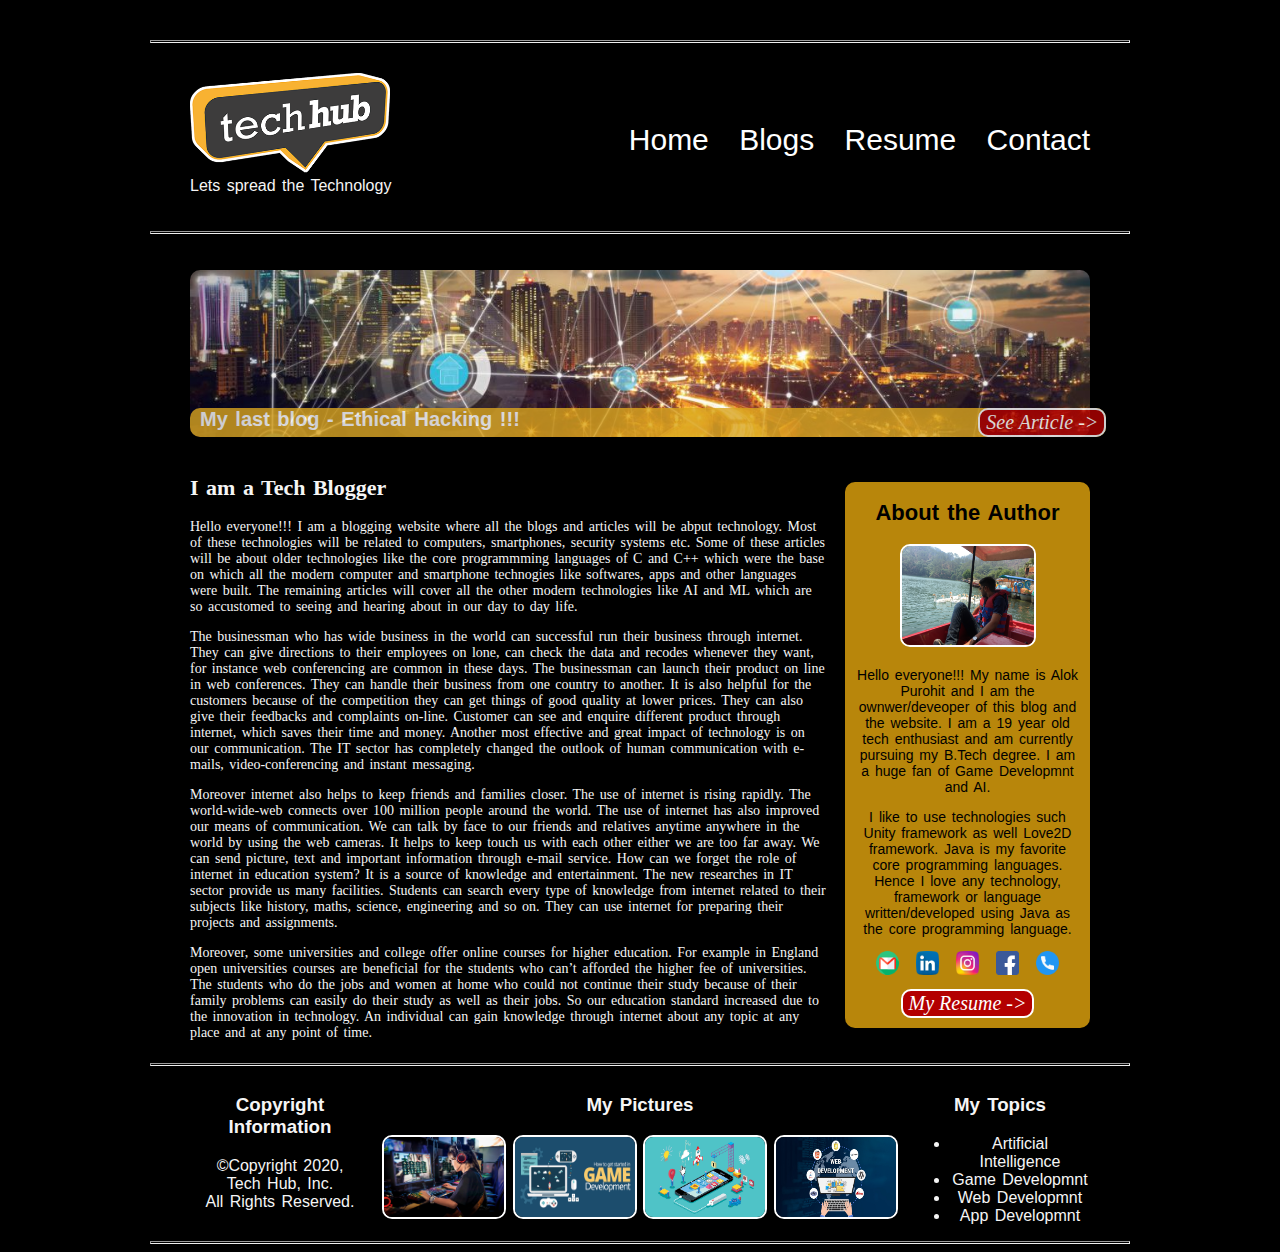
<file: index.html>
<!DOCTYPE html>
<html lang="en">

<head>
    <meta charset="UTF-8">
    <meta name="viewport" content="width=device-width, initial-scale=1.0">
    <title>Tech Hub - Home</title>
    <link rel="stylesheet" href="styles.css">
    <link rel="stylesheet" href="index_styles.css">
    <link rel="icon" type="image/jpg" href="Images&Icons/logo.png">
</head>

<body>
    <hr>

    <header>
        <img class="main_heading" src="Images&Icons/logo.png" alt="logo" width="200" height="100">
        <nav id="navbar">
            <a href="index.html">Home</a>
            <a href="blogs.html">Blogs</a>
            <a href="resume.html">Resume</a>
            <a href="contact.html">Contact</a>
        </nav>
        <div class="main_heading">Lets spread the Technology</div>
    </header>

    <hr>

    <main>
        <div style="position: relative;">
            <figure>
                <img id="main_image" src="Images&Icons/tech_image.jpg" alt="Main Tech image">
                <figcaption id="main_imgcap_container">
                    <div id="main_imgcap">
                        <span>My last blog - Ethical Hacking !!!</span>
                        <span>
                            <button onclick="document.location='blogs.html'" title="See My Last Article">
                                See Article ->
                            </button>
                        </span>
                    </div>
                </figcaption>
            </figure>
        </div>

        <section>

            <article id="main_article">
                <h2>I am a Tech Blogger</h2>
                <p>
                    Hello everyone!!! I am a blogging website where all the blogs and articles will be abput technology.
                    Most of these technologies will be related to computers, smartphones, security systems etc. Some of
                    these articles will be about older technologies like the core programmming languages of C and C++
                    which
                    were the base on which all the modern computer and smartphone technogies like softwares, apps and
                    other
                    languages were built. The remaining articles will cover all the other modern technologies like AI
                    and ML
                    which are so accustomed to seeing and hearing about in our day to day life.
                </p>
                <p>
                    The businessman who has wide business in the world can successful run their business through
                    internet.
                    They can give directions to their employees on lone, can check the data and recodes whenever they
                    want,
                    for instance web conferencing are common in these days. The businessman can launch their product on
                    line
                    in web conferences. They can handle their business from one country to another. It is also helpful
                    for
                    the customers because of the competition they can get things of good quality at lower prices. They
                    can
                    also give their feedbacks and complaints on-line. Customer can see and enquire different product
                    through
                    internet, which saves their time and money. Another most effective and great impact of technology is
                    on
                    our communication. The IT sector has completely changed the outlook of human communication with
                    e-mails,
                    video-conferencing and instant messaging.
                </p>
                <p>
                    Moreover internet also helps to keep friends and families closer. The use of internet is rising
                    rapidly.
                    The world-wide-web connects over 100 million people around the world. The use of internet has also
                    improved our means of communication. We can talk by face to our friends and relatives anytime
                    anywhere
                    in the world by using the web cameras. It helps to keep touch us with each other either we are too
                    far
                    away. We can send picture, text and important information through e-mail service. How can we forget
                    the
                    role of internet in education system? It is a source of knowledge and entertainment. The new
                    researches
                    in IT sector provide us many facilities. Students can search every type of knowledge from internet
                    related to their subjects like history, maths, science, engineering and so on. They can use internet
                    for
                    preparing their projects and assignments.
                </p>
                <p>
                    Moreover, some universities and college offer online courses for higher education. For example in
                    England open universities courses are beneficial for the students who can’t afforded the higher fee
                    of
                    universities. The students who do the jobs and women at home who could not continue their study
                    because
                    of their family problems can easily do their study as well as their jobs. So our education standard
                    increased due to the innovation in technology. An individual can gain knowledge through internet
                    about
                    any topic at any place and at any point of time.
            </article>

            <aside id="author_info">
                <h2>About the Author</h2>

                <figure>
                    <img id="author_image" src="Images&Icons/author.jpg" alt="Author's photo">
                </figure>

                <p>
                    Hello everyone!!! My name is Alok Purohit and I am the ownwer/deveoper of this blog and the website.
                    I am a 19 year old tech enthusiast and am currently pursuing my B.Tech degree. I am a huge fan of
                    Game
                    Developmnt and AI.
                </p>
                <p>
                    I like to use technologies such Unity framework as well Love2D framework. Java is my favorite core
                    programming languages. Hence I love any technology, framework or language written/developed using
                    Java
                    as the core programming language.
                </p>

                <div class="contact_link">

                    <a class="contact_link" href="mailto:alokpurohit18@gmail.com">
                        <img class="contact_icons" src="Images&Icons/mail.png" alt="email icon">
                    </a>

                    <a class="contact_link" target="_blank" href="https://www.linkedin.com/in/alok-purohit-1941461a3/">
                        <img class="contact_icons" src="Images&Icons/linkedin.png" alt="linkedin icon">
                    </a>

                    <a class="contact_link" target="_blank" href="https://www.instagram.com/alokpurohit18/?hl=en">
                        <img class="contact_icons" src="Images&Icons/instagram.png" alt="instagram icon">
                    </a>

                    <a class="contact_link" target="_blank" href="https://www.facebook.com/alok.purohit.5439">
                        <img class="contact_icons" src="Images&Icons/facebook.png" alt="facebook icoon">
                    </a>

                    <a class="contact_link" href="tel:7718064605">
                        <img class="contact_icons" src="Images&Icons/call.png" alt="phone icon">
                    </a>

                </div>

                <div>
                    <button onclick="document.location='resume.html'" title="See My Resume">My Resume -></button>
                </div>

            </aside>
        </section>
    </main>

    <hr>

    <footer>
        <div id="copy_info">
            <h3>
                Copyright Information
            </h3>
            &copy;Copyright 2020,<br>Tech Hub, Inc.<br>All Rights Reserved.
        </div>
        <div id="my_pictures">
            <h3>
                My Pictures
            </h3>
            <img src="Images&Icons/GD1.jpg" alt="Game Developmnt" width="120" height="80">
            <img src="Images&Icons/GD2.png" alt="Game Developmnt" width="120" height="80">
            <img src="Images&Icons/AD.png" alt="App Developmnt" width="120" height="80">
            <img src="Images&Icons/WD.jpeg" alt="Web Developmnt" width="120" height="80">
        </div>
        <div id="my_topics">
            <h3>
                My Topics
            </h3>
            <ul>
                <li>Artificial Intelligence</li>
                <li>Game Developmnt</li>
                <li>Web Developmnt</li>
                <li>App Developmnt</li>
            </ul>
        </div>
    </footer>

    <hr>

</body>

</html>
</file>
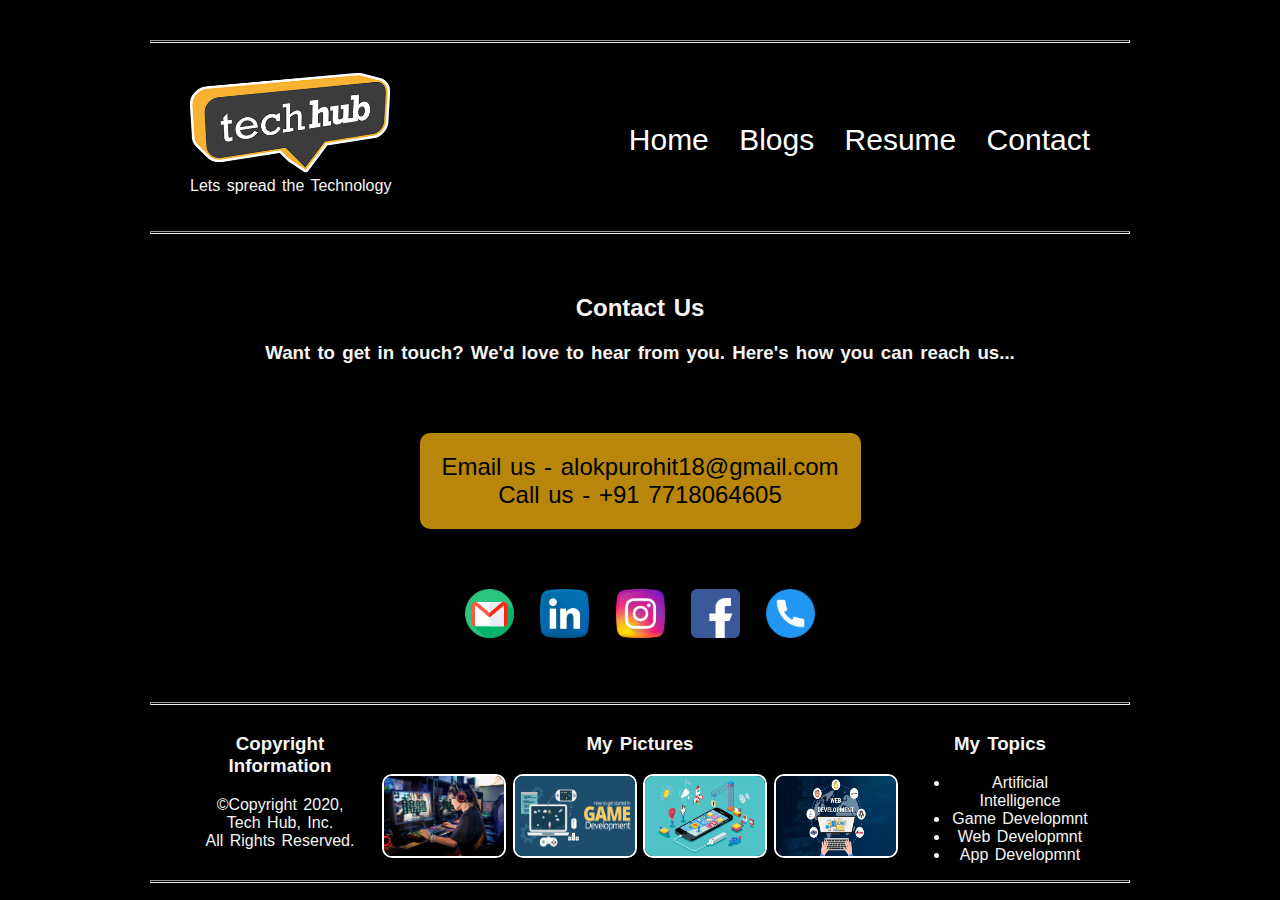
<file: contact.html>
<!DOCTYPE html>
<html lang="en">

<head>
    <meta charset="UTF-8">
    <meta name="viewport" content="width=device-width, initial-scale=1.0">
    <title>Tech Hub - Contact</title>
    <link rel="stylesheet" href="styles.css">
    <link rel="stylesheet" href="resume_contact_styles.css">
    <link rel="icon" type="image/jpg" href="Images&Icons/logo.png">
</head>

<body>
    <hr>

    <header>
        <img class="main_heading" src="Images&Icons/logo.png" alt="logo" width="200" height="100">
        <nav id="navbar">
            <a href="index.html">Home</a>
            <a href="blogs.html">Blogs</a>
            <a href="resume.html">Resume</a>
            <a href="contact.html">Contact</a>
        </nav>
        <div class="main_heading">Lets spread the Technology</div>
    </header>

    <hr>

    <main>
        <section>
            <h2>
                Contact Us
            </h2>

            <h3>
                Want to get in touch? We'd love to hear from you. Here's how you can reach us...
            </h3>

            <div id="contact_one">
                Email us - alokpurohit18@gmail.com<br>
                Call us - +91 7718064605
            </div>

            <div id="contact_two">

                <a class="contact_link" href="mailto:alokpurohit18@gmail.com">
                    <img class="contact_icons" src="Images&Icons/mail.png" alt="email icon">
                </a>

                <a class="contact_link" target="_blank" href="https://www.linkedin.com/in/alok-purohit-1941461a3/">
                    <img class="contact_icons" src="Images&Icons/linkedin.png" alt="linkedin icon">
                </a>

                <a class="contact_link" target="_blank" href="https://www.instagram.com/alokpurohit18/?hl=en">
                    <img class="contact_icons" src="Images&Icons/instagram.png" alt="instagram icon">
                </a>

                <a class="contact_link" target="_blank" href="https://www.facebook.com/alok.purohit.5439">
                    <img class="contact_icons" src="Images&Icons/facebook.png" alt="facebook icoon">
                </a>

                <a class="contact_link" href="tel:7718064605">
                    <img class="contact_icons" src="Images&Icons/call.png" alt="phone icon">
                </a>

            </div>

        </section>
    </main>





    <hr>

    <footer>
        <div id="copy_info">
            <h3>
                Copyright Information
            </h3>
            &copy;Copyright 2020,<br>Tech Hub, Inc.<br>All Rights Reserved.
        </div>
        <div id="my_pictures">
            <h3>
                My Pictures
            </h3>
            <img src="Images&Icons/GD1.jpg" alt="Game Developmnt" width="120" height="80">
            <img src="Images&Icons/GD2.png" alt="Game Developmnt" width="120" height="80">
            <img src="Images&Icons/AD.png" alt="App Developmnt" width="120" height="80">
            <img src="Images&Icons/WD.jpeg" alt="Web Developmnt" width="120" height="80">
        </div>
        <div id="my_topics">
            <h3>
                My Topics
            </h3>
            <ul>
                <li>Artificial Intelligence</li>
                <li>Game Developmnt</li>
                <li>Web Developmnt</li>
                <li>App Developmnt</li>
            </ul>
        </div>
    </footer>

    <hr>
</body>

</html>
</file>
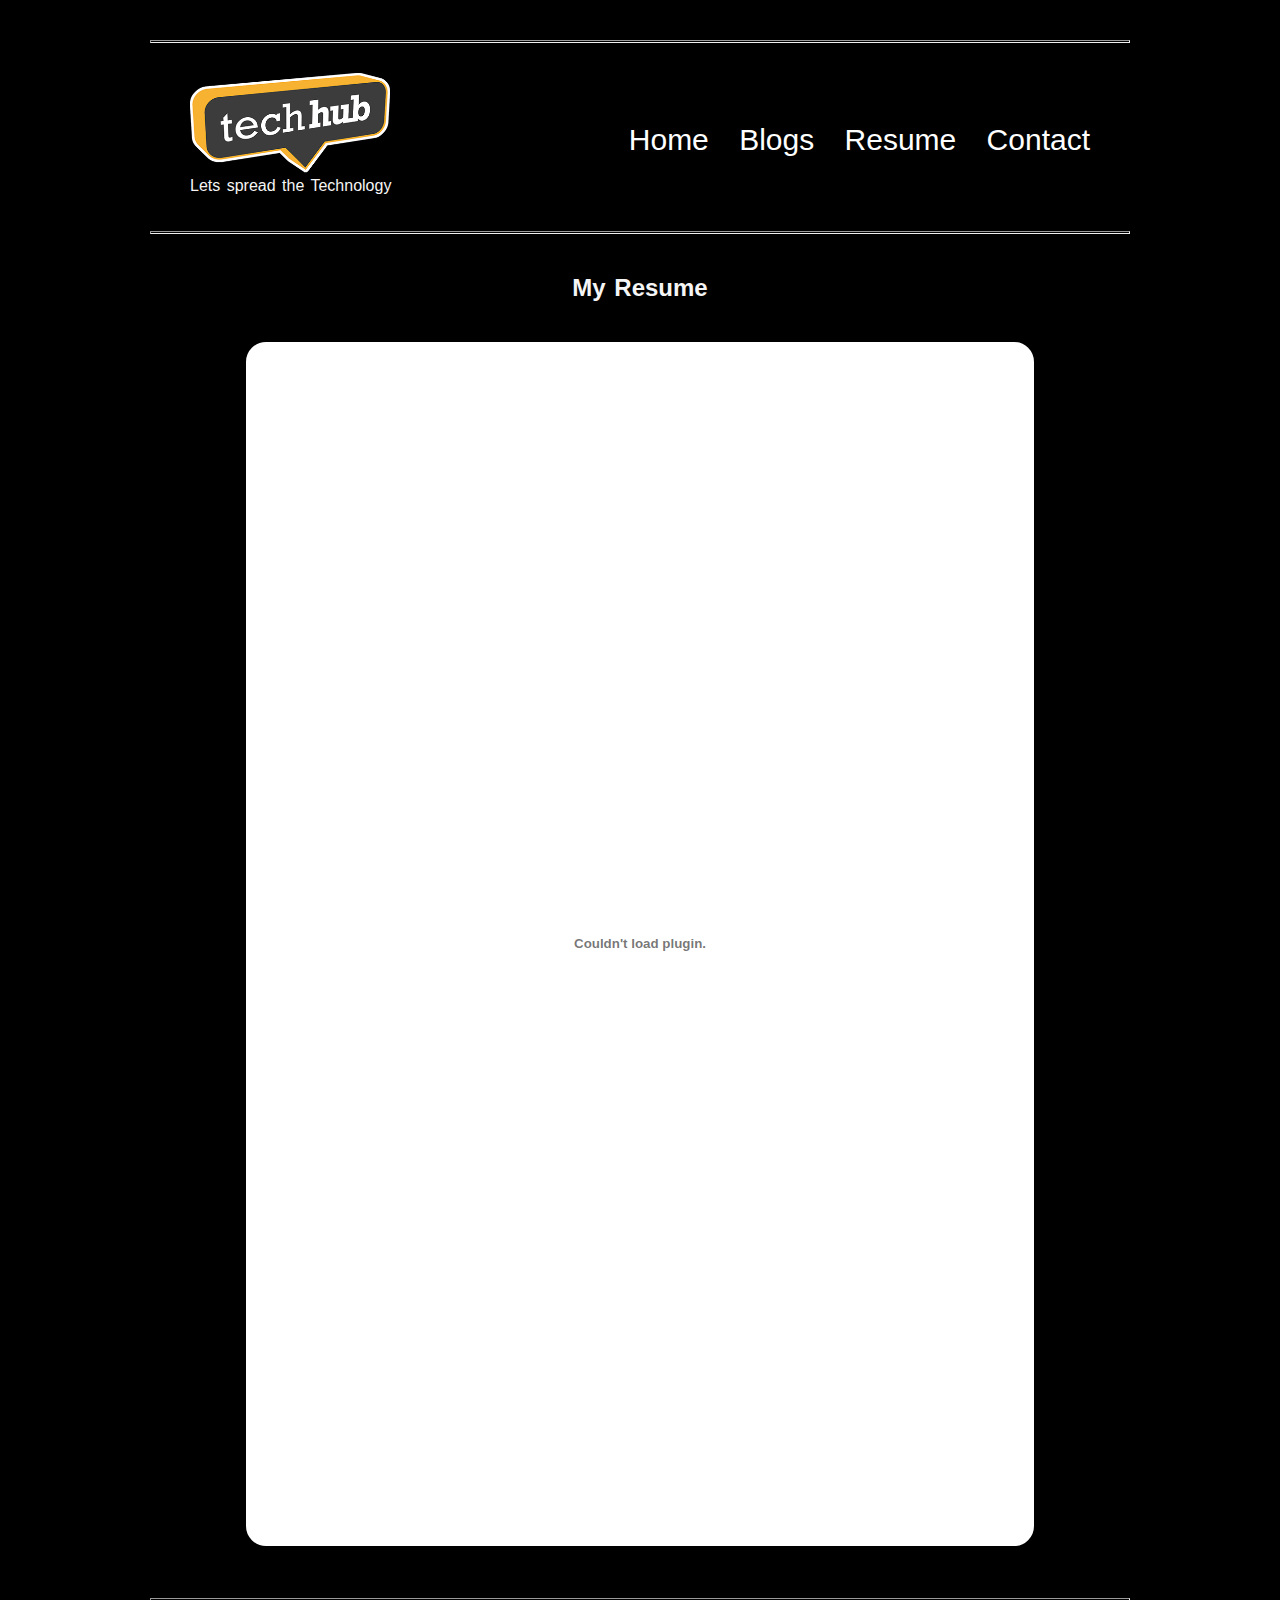
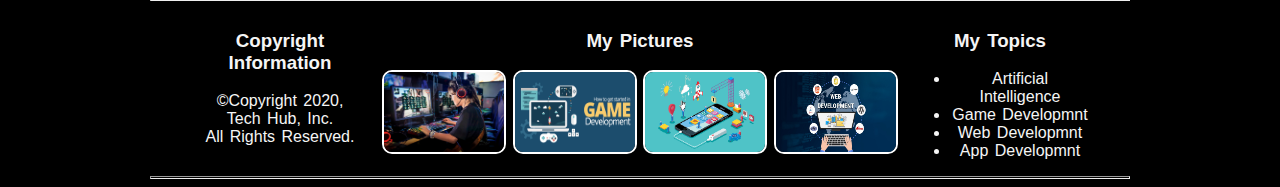
<file: resume.html>
<!DOCTYPE html>
<html lang="en">
<head>
    <meta charset="UTF-8">
    <meta name="viewport" content="width=device-width, initial-scale=1.0">
    <title>Tech Hub - Resume</title>
    <link rel="stylesheet" href="styles.css">
    <link rel="stylesheet" href="resume_contact_styles.css">
    <link rel="icon" type="image/jpg" href="Images&Icons/logo.png">
</head>
<body>
    <hr>

    <header>
        <img class="main_heading" src="Images&Icons/logo.png" alt="logo" width="200" height="100">
        <nav id="navbar">
            <a href="index.html">Home</a>
            <a href="blogs.html">Blogs</a>
            <a href="resume.html">Resume</a>
            <a href="contact.html">Contact</a>
        </nav>
        <div class="main_heading">Lets spread the Technology</div>
    </header>

    <hr>

    <main>
        <h2 class="resume_file">
            My Resume
        </h2>
        
        <div class="resume_file">
            <embed src="Resume.pdf" type="application/pdf">
        </div>
    </main>

    <hr>

    <footer>
        <div id="copy_info">
            <h3>
                Copyright Information
            </h3>
            &copy;Copyright 2020,<br>Tech Hub, Inc.<br>All Rights Reserved.
        </div>
        <div id="my_pictures">
            <h3>
                My Pictures
            </h3>
            <img src="Images&Icons/GD1.jpg" alt="Game Developmnt" width="120" height="80">
            <img src="Images&Icons/GD2.png" alt="Game Developmnt" width="120" height="80">
            <img src="Images&Icons/AD.png" alt="App Developmnt" width="120" height="80">
            <img src="Images&Icons/WD.jpeg" alt="Web Developmnt" width="120" height="80">
        </div>
        <div id="my_topics">
            <h3>
                My Topics
            </h3>
            <ul>
                <li>Artificial Intelligence</li>
                <li>Game Developmnt</li>
                <li>Web Developmnt</li>
                <li>App Developmnt</li>
            </ul>
        </div>
    </footer>

    <hr>
</body>
</html>
</file>
<file: styles.css>
body{
    background-color: black;
    color: whitesmoke ;
    margin-left: 150px;
    margin-right: 150px;
    margin-top: 40px;
    font-family: cursive, Arial, Helvetica, sans-serif; 
    letter-spacing: normal;
    word-spacing: 2px;
}

header{
    margin-top: 30px;
    text-align: justify;
    height: 150px;
}


.main_heading{
    padding-left: 40px;
}

nav{
    float: right;
    vertical-align: auto;
    font-size: 30px;
    padding-top: 50px;
    padding-right: 30px;
}  

header a{
    text-decoration: none;
    color: white;
    padding-left: 10px;
    padding-right: 10px;
}

header a:hover{
    background-color: darkgoldenrod;
    border: 2px solid white;
    border-radius: 10px;
}

hr{
    clear: both;
    height: 1px;
}

.contact_icons{
    width: 10%;
    height: 10%;
}

footer{
    clear: both;
    margin-left: 40px;
    margin-right: 40px;
    margin-top: 10px;
}

#copy_info{
    float: left;
    width: 20%;
    text-align: center;
}

#my_topics{
    float: left;
    width: 20%;
    text-align: center;
}

#my_pictures{
    float: left;
    text-align: center;
    width: 60%;
}

footer img{
    border: 2px solid white;
    border-radius: 10px;
}
</file>
<file: index_styles.css>
#main_image{
    margin-top: 20px;
    border-radius: 10px;
    width: 100%;
}

#main_imgcap_container{
    display: block;
    background-color:goldenrod;
    position: absolute;
    opacity: 80%;   
    border-radius: 10px;
    width: 93.5%;
    bottom: 4px;
}

#main_imgcap{
    padding-left: 10px;
    font-size: 20px;
    color: white;
    font-weight: bold;
    text-align: left;
}

button{
    float: right;
    background-color: #b30000;
    color: white;
    font-size: 20px;
    font-family: cursive;
    font-style: italic;
    border-radius: 10px;
    border: 2px solid white;
    opacity: 100%;
}

button:hover{
    transform: scale(1.2,1.2);
}

h2{
    font-size: 22px;
    font-weight: bold;
}

#main_article{
    width: 65%;
    float: left;
    font-size: 14px;
    font-family: cursive;
    padding-left: 40px;
}

#author_image{
    border: 2px solid white;
    border-radius: 10px;
    width: 80%;
    height: 80%;
}

#author_info{
    float: right; 
    text-align: center;
    width: 25%;
    background-color: darkgoldenrod;
    color: black;
    margin-right: 40px;
    margin-top: 25px;
    margin-bottom: 35px;
    border-radius: 10px;
}

.contact_link {
    text-decoration: none;
    padding-left: 5px;
    padding-right: 5px;
}

aside button{
    float: none;
    margin-top: 10px;
    margin-bottom: 10px;
}

aside p{
    font-size: 14px;
    padding-left: 10px;
    padding-right: 10px;
}
</file>
<file: resume_contact_styles.css>
.resume_file{
    padding-top: 20px;
    text-align: center;
}

h2, h3{
    text-align: center;
}

main h3{
    padding-bottom: 50px;
    text-align: center;
}

embed{
    background-color: white;
    border: 2px solid white;
    border-radius: 20px;
    margin-bottom: 40px;
    width: 80%;
    height: 1200px;
}

section{
    margin-top: 60px;
    margin-bottom: 60px;
}

.contact_link {
    text-decoration: none;
    padding-left: 10px;
    padding-right: 10px;
}

.contact_icons:hover{
    transform: scale(1.2, 1.2);
}

#contact_one{
    background-color: darkgoldenrod;
    width: 45%;
    color: black;
    font-size: 24px;
    margin-left: auto;
    margin-right: auto;
    padding-top: 20px;
    padding-bottom: 20px;
    text-align: center; 
    border-radius: 10px;
}

#contact_two{
    width: 50%;
    margin-left: auto;
    margin-right: auto;
    padding-top: 60px;
    text-align: center; 
    border-radius: 10px;
}
</file>
